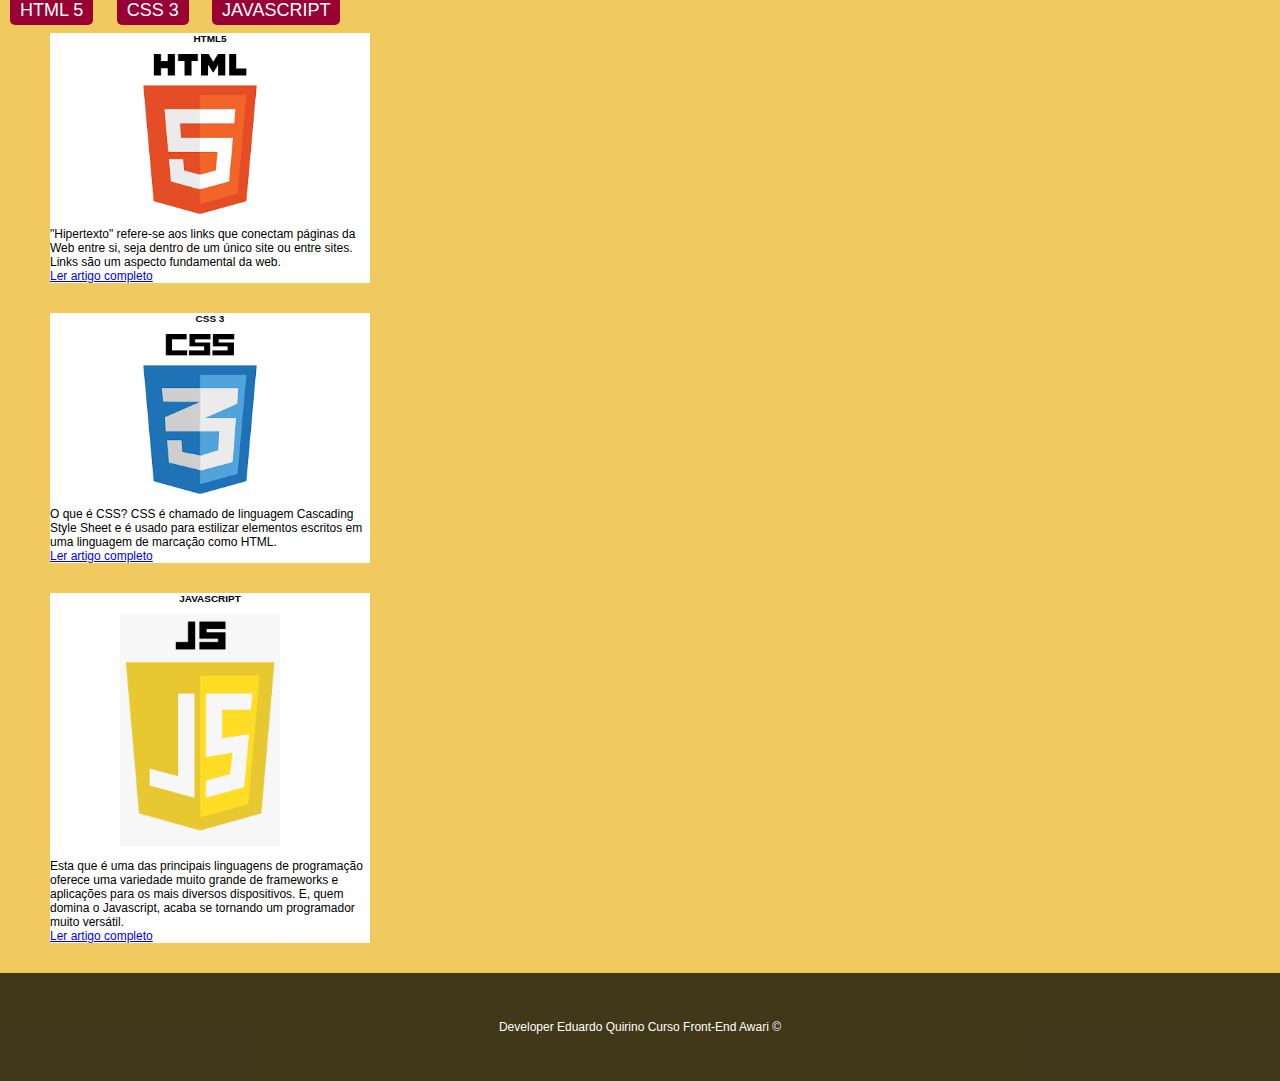
<file: index.html>
<!doctype html>
<html lang="pt-br">

<head>
    <title>Página Principal</title>
    <!-- Required meta tags -->
    <meta charset="utf-8">
    <meta name="viewport" content="width=device-width, initial-scale=1, shrink-to-fit=no">

    <!-- Bootstrap CSS v5.2.1 -->
    <link href="https://cdn.jsdelivr.net/npm/bootstrap@5.2.1/dist/css/bootstrap.min.css" rel="stylesheet"
        integrity="sha384-iYQeCzEYFbKjA/T2uDLTpkwGzCiq6soy8tYaI1GyVh/UjpbCx/TYkiZhlZB6+fzT" crossorigin="anonymous">

    <!-- Meu Slyle -->
    <link rel="stylesheet" href="style.css">
</head>

<body>
    <!-- Menu -->
    <header class=".justify-content-xl-start">
        <ul class="menu d-flex justify-content-center">
            <li class="p-2 bd-highlight"><a href="./html5.html"> HTML 5</a></li>
            <li class="p-2 bd-highlight"><a href="./css3.html"> CSS 3</a></li>
            <li class="p-2 bd-highlight"><a href="./javascript.html"> JAVASCRIPT</a></li>
        </ul>
    </header>

    <!--Inicio Cards -->
    <main class="d-flex align-content-start flex-wrap">
        <!-- Card 1 -->
        <div class="card" style="width: 20rem;">
            <div class="card-body">
                <h5 class="card-title">HTML5</h5>
                <img src="./_img/html800x800.png" alt="html5">
                <p class="card-text">"Hipertexto" refere-se aos links que conectam páginas da Web entre si, seja dentro
                    de um único site ou entre sites. Links são um aspecto fundamental da web. </p>
                <a href="./html5.html" class="card-link">Ler artigo completo</a>
            </div>
        </div>
        <!-- Card 2 -->
        <div class="card" style="width: 20rem;">
            <div class="card-body">
                <h5 class="card-title">CSS 3</h5>
                <img src="./_img/css800x800.png" alt="css3">
                <p class="card-text">O que é CSS? CSS é chamado de linguagem Cascading Style Sheet e é usado para
                    estilizar elementos escritos em uma linguagem de marcação como HTML.</p>
                <a href="./css3.html" class="card-link">Ler artigo completo</a>
            </div>
        </div>

        <!-- Card 3 -->
        <div class="card" style="width: 20rem;">
            <div class="card-body">
                <h5 class="card-title">JAVASCRIPT</h5>
                <img src="./_img/javascript860x1247.png" alt="javascript">
                <p class="card-text">Esta que é uma das principais linguagens de programação oferece uma variedade muito
                    grande de frameworks e aplicações para os mais diversos dispositivos. E, quem domina o Javascript,
                    acaba se tornando um programador muito versátil.</p>
                <a href="./javascript.html" class="card-link">Ler artigo completo</a>
            </div>
        </div>
    </main>
    <!-- Final Cards -->

    <!-- Rodapé -->
    <footer class="fixarRodape">
        <p>Developer Eduardo Quirino Curso Front-End Awari &copy;</p>
    </footer>

</body>

</html>
</file>
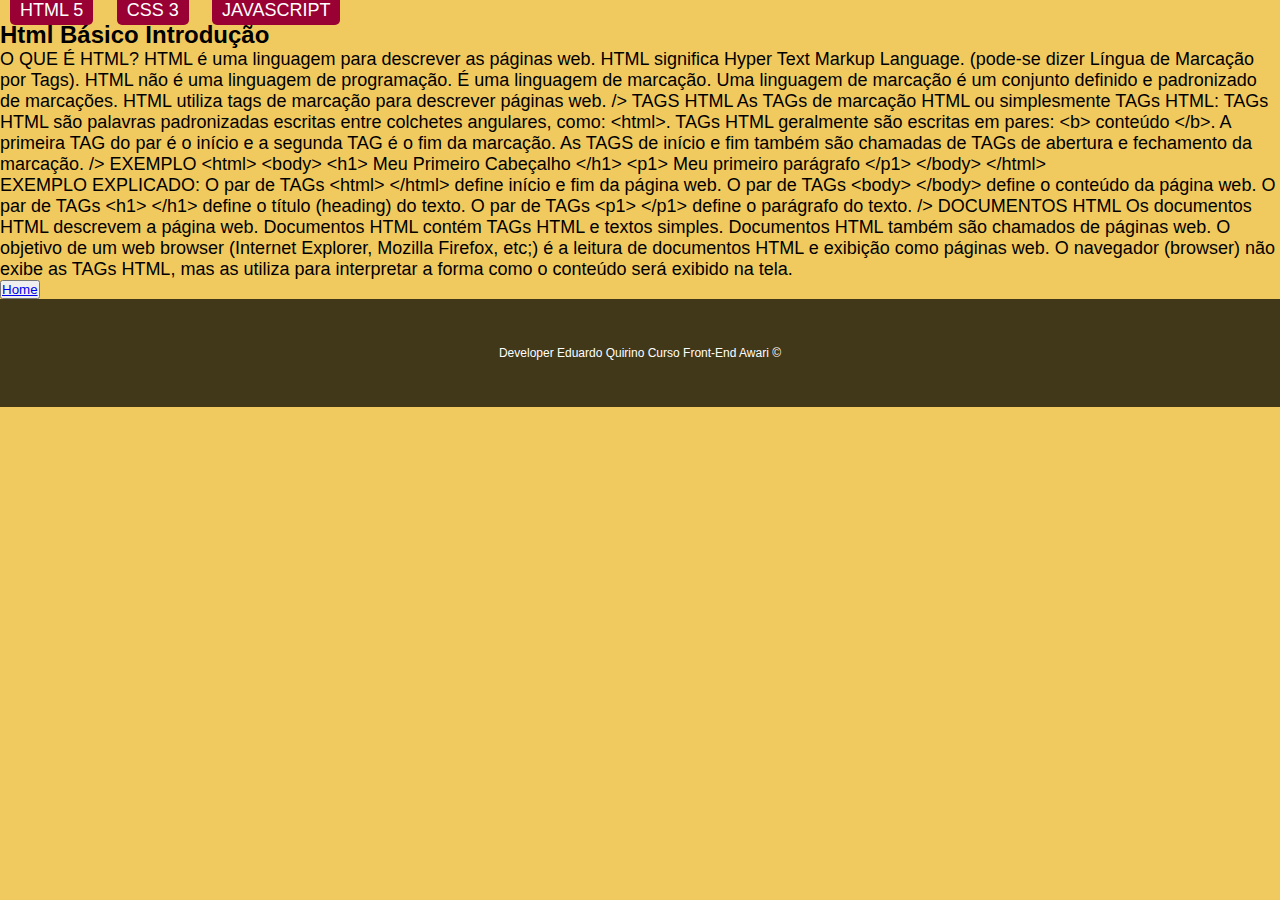
<file: html5.html>
<!doctype html>
<html lang="pt-br">

<head>
    <title>HTML 5</title>
    <!-- Required meta tags -->
    <meta charset="utf-8">
    <meta name="viewport" content="width=device-width, initial-scale=1, shrink-to-fit=no">

    <!-- Bootstrap CSS v5.2.1 -->
    <link href="https://cdn.jsdelivr.net/npm/bootstrap@5.2.1/dist/css/bootstrap.min.css" rel="stylesheet"
        integrity="sha384-iYQeCzEYFbKjA/T2uDLTpkwGzCiq6soy8tYaI1GyVh/UjpbCx/TYkiZhlZB6+fzT" crossorigin="anonymous">

    <!-- Meu Slyle -->
    <link rel="stylesheet" href="style.css">
</head>

<body>
    <!-- Menu -->
    <header class=".justify-content-xl-start">
        <ul class="menu d-flex justify-content-center">
            <li class="p-2 bd-highlight"><a href="./html5.html"> HTML 5</a></li>
            <li class="p-2 bd-highlight"><a href="./css3.html"> CSS 3</a></li>
            <li class="p-2 bd-highlight"><a href="./javascript.html"> JAVASCRIPT</a></li>
        </ul>
    </header>

    <div class="container">
        <h1>Html Básico Introdução</h1>
        <p id="text-p">
            O QUE É HTML?

            HTML é uma linguagem para descrever as páginas web.


            HTML significa Hyper Text Markup Language. (pode-se dizer Língua de Marcação por Tags).
            HTML não é uma linguagem de programação. É uma linguagem de marcação.
            Uma linguagem de marcação é um conjunto definido e padronizado de marcações.
            HTML utiliza tags de marcação para descrever páginas web. />
            TAGS HTML

            As TAGs de marcação HTML ou simplesmente TAGs HTML:


            TAGs HTML são palavras padronizadas escritas entre colchetes angulares, como: &lt;html&gt;.
            TAGs HTML geralmente são escritas em pares: &lt;b&gt; conteúdo &lt;/b&gt;.
            A primeira TAG do par é o início e a segunda TAG é o fim da marcação.
            As TAGS de início e fim também são chamadas de TAGs de abertura e fechamento da marcação. />
            EXEMPLO

            &lt;html&gt;

            &lt;body&gt;

            &lt;h1&gt; Meu Primeiro Cabeçalho &lt;/h1&gt;

            &lt;p1&gt; Meu primeiro parágrafo &lt;/p1&gt;

            &lt;/body&gt;

            &lt;/html&gt;
            <br>
            EXEMPLO EXPLICADO:

            O par de TAGs &lt;html&gt; &lt;/html&gt; define início e fim da página web.
            O par de TAGs &lt;body&gt; &lt;/body&gt; define o conteúdo da página web.
            O par de TAGs &lt;h1&gt; &lt;/h1&gt; define o título (heading) do texto.
            O par de TAGs &lt;p1&gt; &lt;/p1&gt; define o parágrafo do texto. />
            DOCUMENTOS HTML



            Os documentos HTML descrevem a página web.
            Documentos HTML contém TAGs HTML e textos simples.
            Documentos HTML também são chamados de páginas web.

            O objetivo de um web browser (Internet Explorer, Mozilla Firefox, etc;) é a leitura de documentos HTML e
            exibição como páginas web. O navegador (browser) não exibe as TAGs HTML, mas as utiliza para interpretar a
            forma como o conteúdo será exibido na tela.
        </p>
    </div>

    <button id="btn-home" type="button" class="btn btn-secondary btn-lg">
        <a href="./index.html">Home</a>
    </button>
    <!-- Rodapé -->
    <footer class="fixarRodape">
        <p>Developer Eduardo Quirino Curso Front-End Awari &copy;</p>
    </footer>

</body>

</html>
</file>
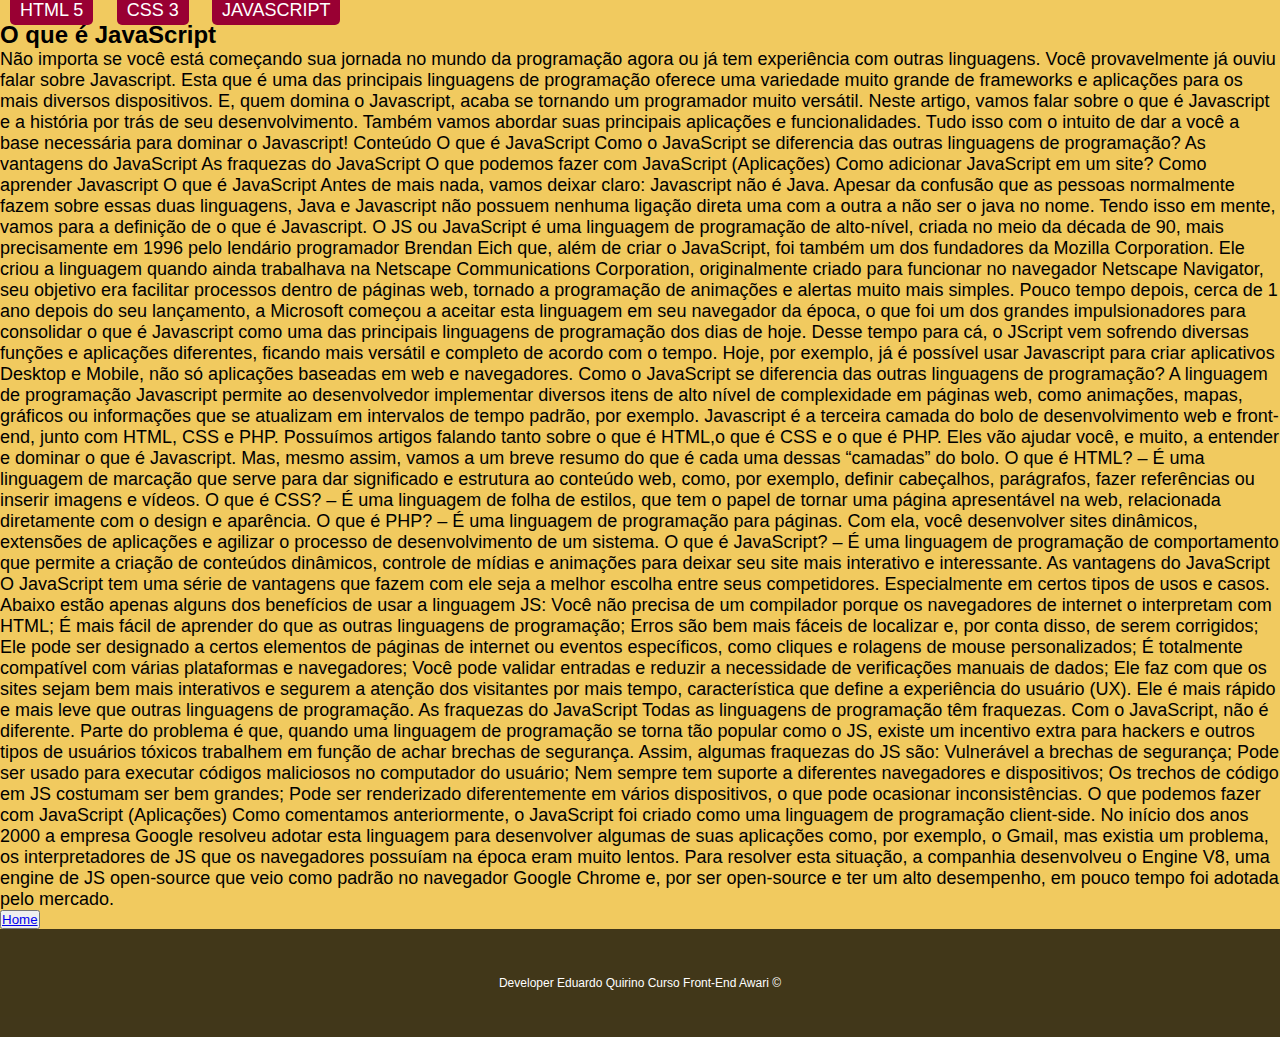
<file: javascript.html>
<!doctype html>
<html lang="pt-br">

<head>
    <title>Javascript</title>
    <!-- Required meta tags -->
    <meta charset="utf-8">
    <meta name="viewport" content="width=device-width, initial-scale=1, shrink-to-fit=no">

    <!-- Bootstrap CSS v5.2.1 -->
    <link href="https://cdn.jsdelivr.net/npm/bootstrap@5.2.1/dist/css/bootstrap.min.css" rel="stylesheet"
        integrity="sha384-iYQeCzEYFbKjA/T2uDLTpkwGzCiq6soy8tYaI1GyVh/UjpbCx/TYkiZhlZB6+fzT" crossorigin="anonymous">

    <!-- Meu Slyle -->
    <link rel="stylesheet" href="style.css">
</head>

<body>
    <!-- Menu -->
    <header class=".justify-content-xl-start">
        <ul class="menu d-flex justify-content-center">
            <li class="p-2 bd-highlight"><a href="./html5.html"> HTML 5</a></li>
            <li class="p-2 bd-highlight"><a href="./css3.html"> CSS 3</a></li>
            <li class="p-2 bd-highlight"><a href="./javascript.html"> JAVASCRIPT</a></li>
        </ul>
    </header>

    <div class="container">
        <h1>O que é JavaScript</h1>
        <p id="text-p">
            Não importa se você está começando sua jornada no mundo da programação agora ou já tem experiência com
            outras linguagens. Você provavelmente já ouviu falar sobre Javascript.

            Esta que é uma das principais linguagens de programação oferece uma variedade muito grande de frameworks e
            aplicações para os mais diversos dispositivos. E, quem domina o Javascript, acaba se tornando um programador
            muito versátil.

            Neste artigo, vamos falar sobre o que é Javascript e a história por trás de seu desenvolvimento. Também
            vamos abordar suas principais aplicações e funcionalidades. Tudo isso com o intuito de dar a você a base
            necessária para dominar o Javascript!

            Conteúdo
            O que é JavaScript
            Como o JavaScript se diferencia das outras linguagens de programação?
            As vantagens do JavaScript
            As fraquezas do JavaScript
            O que podemos fazer com JavaScript (Aplicações)
            Como adicionar JavaScript em um site?
            Como aprender Javascript
            O que é JavaScript
            Antes de mais nada, vamos deixar claro: Javascript não é Java. Apesar da confusão que as pessoas normalmente
            fazem sobre essas duas linguagens, Java e Javascript não possuem nenhuma ligação direta uma com a outra a
            não ser o java no nome. Tendo isso em mente, vamos para a definição de o que é Javascript.

            O JS ou JavaScript é uma linguagem de programação de alto-nível, criada no meio da década de 90, mais
            precisamente em 1996 pelo lendário programador Brendan Eich que, além de criar o JavaScript, foi também um
            dos fundadores da Mozilla Corporation.

            Ele criou a linguagem quando ainda trabalhava na Netscape Communications Corporation, originalmente criado
            para funcionar no navegador Netscape Navigator, seu objetivo era facilitar processos dentro de páginas web,
            tornado a programação de animações e alertas muito mais simples.

            Pouco tempo depois, cerca de 1 ano depois do seu lançamento, a Microsoft começou a aceitar esta linguagem em
            seu navegador da época, o que foi um dos grandes impulsionadores para consolidar o que é Javascript como uma
            das principais linguagens de programação dos dias de hoje.

            Desse tempo para cá, o JScript vem sofrendo diversas funções e aplicações diferentes, ficando mais versátil
            e completo de acordo com o tempo. Hoje, por exemplo, já é possível usar Javascript para criar aplicativos
            Desktop e Mobile, não só aplicações baseadas em web e navegadores.

            Como o JavaScript se diferencia das outras linguagens de programação?
            A linguagem de programação Javascript permite ao desenvolvedor implementar diversos itens de alto nível de
            complexidade em páginas web, como animações, mapas, gráficos ou informações que se atualizam em intervalos
            de tempo padrão, por exemplo.

            Javascript é a terceira camada do bolo de desenvolvimento web e front-end, junto com HTML, CSS e PHP.

            Possuímos artigos falando tanto sobre o que é HTML,o que é CSS e o que é PHP. Eles vão ajudar você, e muito,
            a entender e dominar o que é Javascript. Mas, mesmo assim, vamos a um breve resumo do que é cada uma dessas
            “camadas” do bolo.

            O que é HTML? – É uma linguagem de marcação que serve para dar significado e estrutura ao conteúdo web,
            como, por exemplo, definir cabeçalhos, parágrafos, fazer referências ou inserir imagens e vídeos.
            O que é CSS? – É uma linguagem de folha de estilos, que tem o papel de tornar uma página apresentável na
            web, relacionada diretamente com o design e aparência.
            O que é PHP? – É uma linguagem de programação para páginas. Com ela, você desenvolver sites dinâmicos,
            extensões de aplicações e agilizar o processo de desenvolvimento de um sistema.
            O que é JavaScript? – É uma linguagem de programação de comportamento que permite a criação de conteúdos
            dinâmicos, controle de mídias e animações para deixar seu site mais interativo e interessante.
            As vantagens do JavaScript
            O JavaScript tem uma série de vantagens que fazem com ele seja a melhor escolha entre seus competidores.
            Especialmente em certos tipos de usos e casos. Abaixo estão apenas alguns dos benefícios de usar a linguagem
            JS:

            Você não precisa de um compilador porque os navegadores de internet o interpretam com HTML;
            É mais fácil de aprender do que as outras linguagens de programação;
            Erros são bem mais fáceis de localizar e, por conta disso, de serem corrigidos;
            Ele pode ser designado a certos elementos de páginas de internet ou eventos específicos, como cliques e
            rolagens de mouse personalizados;
            É totalmente compatível com várias plataformas e navegadores;
            Você pode validar entradas e reduzir a necessidade de verificações manuais de dados;
            Ele faz com que os sites sejam bem mais interativos e segurem a atenção dos visitantes por mais tempo,
            característica que define a experiência do usuário (UX).
            Ele é mais rápido e mais leve que outras linguagens de programação.
            As fraquezas do JavaScript
            Todas as linguagens de programação têm fraquezas. Com o JavaScript, não é diferente. Parte do problema é
            que, quando uma linguagem de programação se torna tão popular como o JS, existe um incentivo extra para
            hackers e outros tipos de usuários tóxicos trabalhem em função de achar brechas de segurança. Assim, algumas
            fraquezas do JS são:

            Vulnerável a brechas de segurança;
            Pode ser usado para executar códigos maliciosos no computador do usuário;
            Nem sempre tem suporte a diferentes navegadores e dispositivos;
            Os trechos de código em JS costumam ser bem grandes;
            Pode ser renderizado diferentemente em vários dispositivos, o que pode ocasionar inconsistências.
            O que podemos fazer com JavaScript (Aplicações)
            Como comentamos anteriormente, o JavaScript foi criado como uma linguagem de programação client-side. No
            início dos anos 2000 a empresa Google resolveu adotar esta linguagem para desenvolver algumas de suas
            aplicações como, por exemplo, o Gmail, mas existia um problema, os interpretadores de JS que os navegadores
            possuíam na época eram muito lentos.

            Para resolver esta situação, a companhia desenvolveu o Engine V8, uma engine de JS open-source que veio como
            padrão no navegador Google Chrome e, por ser open-source e ter um alto desempenho, em pouco tempo foi
            adotada pelo mercado.
        </p>
    </div>

    <button type="button" class="btn btn-secondary btn-lg">
        <a href="./index.html">Home</a>
    </button>
    <!-- Rodapé -->
    <footer class="fixarRodape">
        <p>Developer Eduardo Quirino Curso Front-End Awari &copy;</p>
    </footer>

</body>

</html>
</file>
<file: style.css>
* {
    margin: 0;
    padding: 0;
}

body {
    font-family: Arial, Helvetica, sans-serif;
    font-size: 12px;
    background-color: rgba(234, 174, 10, 0.654);
}

#text-p {
    font-size: large;
}

/* Inicio Menu */
.menu li {
    list-style: none;
    font-size: large;
}

ul {
    margin: 0;
    padding: 0;
}

li {
    list-style: none;
    margin: 10px;
    display: inline;
}

li a {
    padding: 5px 10px;
    margin: 0;
    border: 0px solid #f00;
    background: #903;
    text-decoration: none;
    color: #FFF;
    /* cantos arredondados */
    -webkit-border-radius: 5px;
    -moz-border-radius: 5px;
    border-radius: 5px;
}

li a:hover {
    background: #CCC;
    color: #000;
    border-color: #000;
}

/* Final Menu */

/* Inicio Cards */
.card {
    background: white;
    margin: 12px 30px 30px 50px;
}

.card-title {
    text-align: center;
}

img {
    margin: 10px 70px;
    width: 50%;
    height: 50%;
}

/* Final Cards */

/* Inicio Botão */
#btn-home {
    margin-inline-start: auto;
}

/* Final Botão */

/*Inicio Roadapé */
.fixarRodape {
    display: flex;
    justify-content: center;
    align-items: center;
    position: absolute;
    height: 12vh;
    width: 100%;
    background: rgba(0, 0, 0, 0.729);
    color: white;
}

/*Final Roadapé */
</file>
